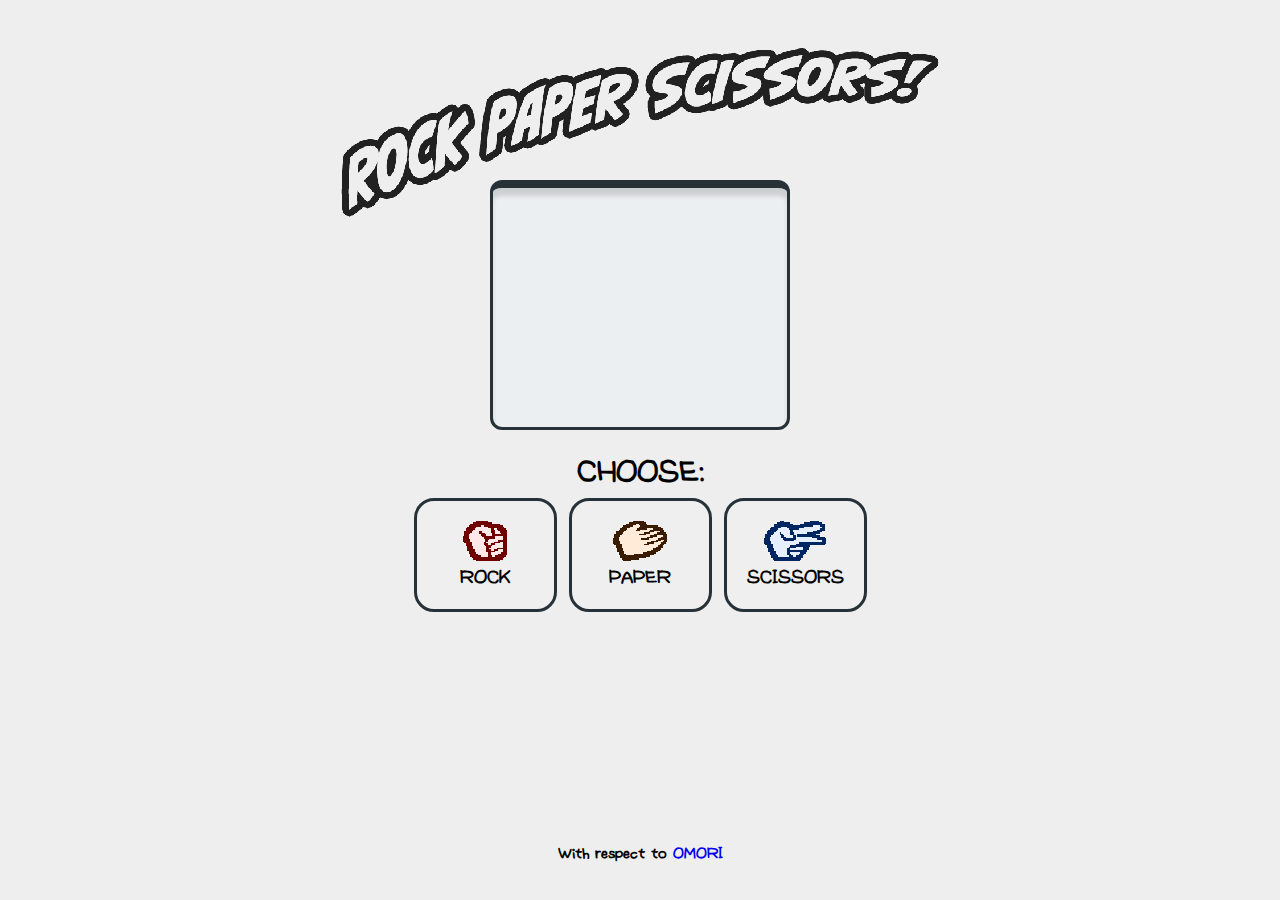
<file: index.html>
<!DOCTYPE html>
<html lang="en">
<head>
    <meta charset="UTF-8">
    <meta name="viewport" content="width=device-width, initial-scale=1.0">
    <title>Rock Paper Scissors</title>
    <link rel="stylesheet" href="style.css">
    <script src="main.js"></script>
</head>
<body>
    <div class="container">
        <img class="logo" src="img/logo.png" alt="Rock paper scissors">
        <div class="screen">
            <div class="pieces">
                <img class="piece" id="player-piece">
                <img class="piece" id="cpu-piece">
            </div>
            <div class="results">
                <div id="result-desc"><!--outcome description--></div>
                <div id="result"><!--results of the game--></div>
            </div>
        </div>
        <div id="bid">
            <h1 class="choose">Choose:</h1>
            <div id="choices">
                <button class="choice" id="rock"><img src="img/rock.png" alt="Rock">Rock</button>
                <button class="choice" id="paper"><img src="img/paper.png" alt="Rock">Paper</button>
                <button class="choice" id="scissors"><img src="img/scissors.png" alt="Rock">Scissors</button>
            </div>
        </div>
        <p class="footer">With respect to <a href="https://www.omori-game.com/" target="_blank">OMORI</a></p>
    </div>
</body>
</html>
</file>
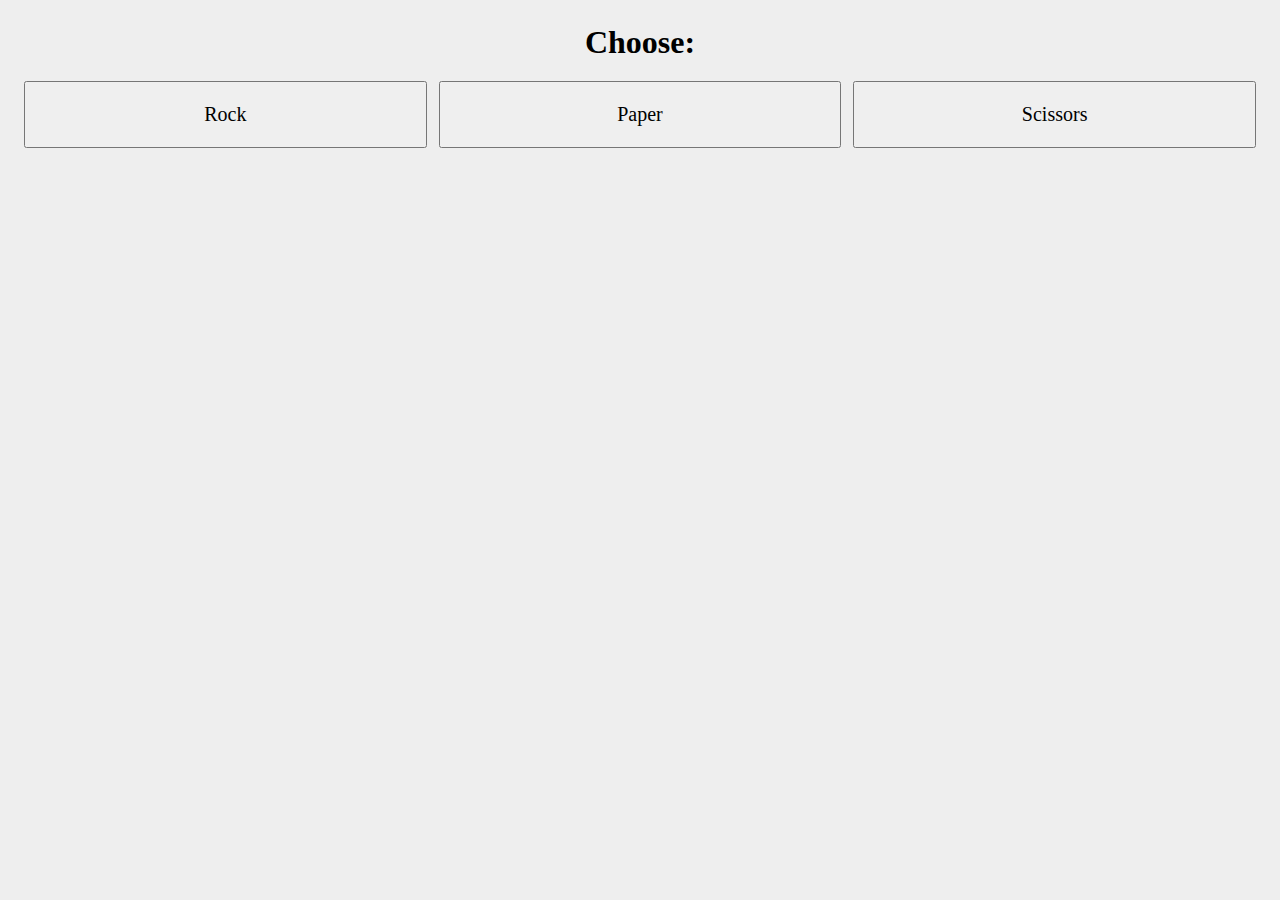
<file: rock-paper-scissors.html>
<!DOCTYPE html>
<html lang="en">
<head>
    <meta charset="UTF-8">
    <meta name="viewport" content="width=device-width, initial-scale=1.0">
    <title>Rock Paper Scissors</title>
    <link rel="stylesheet" href="style.css">
    <script src="main.js"></script>
</head>
<body>
    <div id="result"><!--results of the game--></div>
    <div id="bid">
        <h1>Choose:</h1>
        <div id="choices">
            <button id="rock">Rock</button>
            <button id="paper">Paper</button>
            <button id="scissors">Scissors</button>
        </div>
    </div>
</body>
</html>
</file>
<file: style.css>
* {
    margin: 0;
    padding: 0;
    box-sizing: border-box;
}

@font-face {
    font-family: "Rako";
    font-style: normal;
    font-weight: normal;
    src: url("fonts/rako.ttf");
    font-display: swap;
}

a {
    text-decoration: none;
}

/* adapted from https://stackoverflow.com/questions/14068103 */
img { 
    image-rendering: optimizeSpeed;
    image-rendering: -moz-crisp-edges;
    image-rendering: -o-crisp-edges;
    image-rendering: -webkit-optimize-contrast;
    image-rendering: pixelated;
    image-rendering: optimize-contrast;
    -ms-interpolation-mode: nearest-neighbor;
}

body {
    background-color: #eeeeee;
}

.container {
    display: flex;
    flex-flow: column wrap;
    align-items: center;
    min-height: 100vh;
}

.logo {
    width: 600px;
}

.screen {
    width: 300px;
    height: 250px;
    margin: -48px 0 12px;
    display: flex;
    flex-flow: column wrap;
    align-content: center;
    justify-content: space-around;
    border: 3px solid #263238;
    border-top: 8px solid #263238;
    box-shadow: inset 0px 8px 4px #00000022;
    border-radius: 12px;
    background-color: #ECEFF1;
}

.pieces {
    width: 250px;
    display: flex;
    flex-flow: row nowrap;
    justify-content: space-around;
}

.piece {
    height: 56px;
}

#cpu-piece {
    -webkit-transform: scaleX(-1);
    transform: scaleX(-1);    
}

#result-desc {
    font: 22px "Rako", sans-serif;
    font-weight: bold;
    text-align: center;
}

#result {
    font: 48px "Rako", sans-serif;
    font-weight: bold;
    text-align: center;
}

#bid {
    display: flex;
    flex-flow: column wrap;
    margin: 24px;
    text-align: center;
    flex-grow: 1;
}

.choose {
    font: 36px "Rako", sans-serif;
    font-weight: bold;
    text-transform: uppercase;
    line-height: 12px;
}

#choices {
    display: grid;
    grid-template-columns: 1fr 1fr 1fr;
    gap: 12px;
}

.choice {
    display: flex;
    flex-flow: column wrap;
    gap: 4px;
    align-items: center;
    justify-content: center;
    font: 22px "Rako", sans-serif;
    font-weight: bold;
    text-transform: uppercase;
    border: 3px solid #263238;
    border-radius: 20px;
    transition: 0.2s background-color;
    cursor: pointer;
}

#rock:hover {
    background-color: #FFEBEE;
}

#paper:hover {
    background-color: #FFFDE7;
}

#scissors:hover {
    background-color: #E3F2FD;
}

.choice img {
    height: 40px;
}

#bid h1 {
    padding:0px;
    margin:0px;
    padding-bottom:20px;
}

button {
    font-size:20px;
    font-family:Georgia;
    padding:20px;
}

.footer {
    font: 18px "Rako", sans-serif;
    font-weight: bold;
    margin: 36px;
}
</file>
